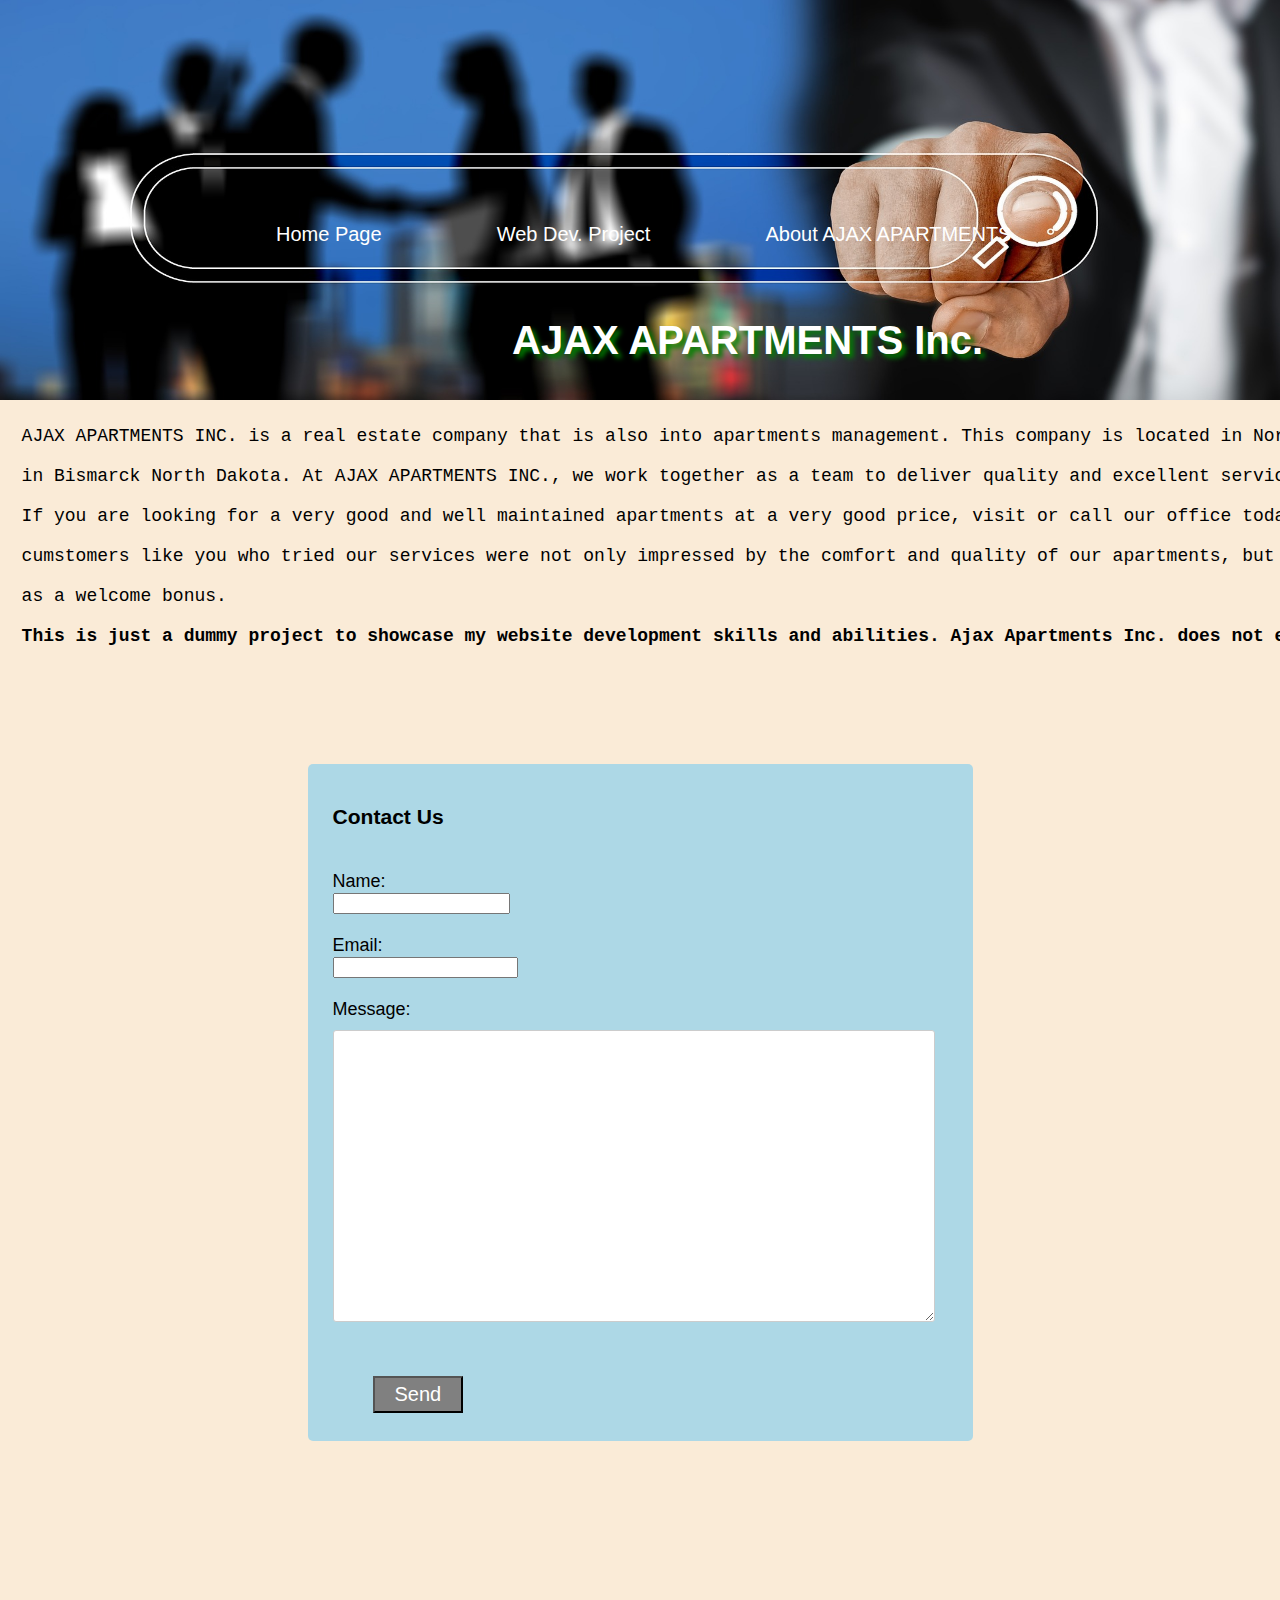
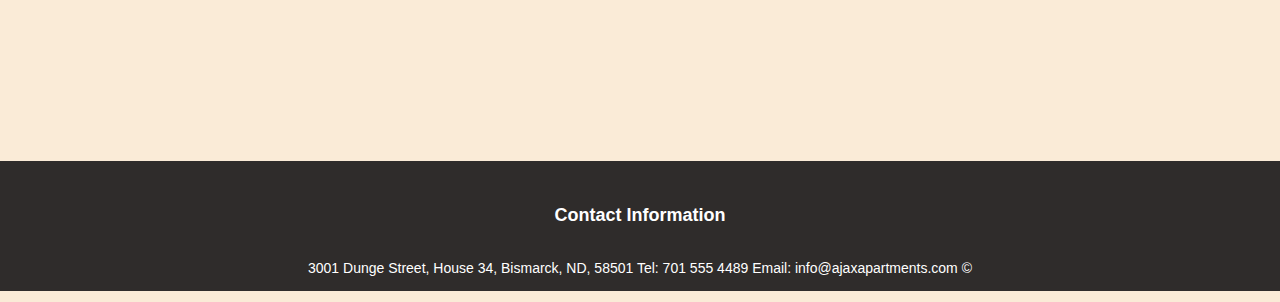
<file: aboutus.html>
<!DOCTYPE html>
<html>
<head>
  <meta charset="utf-8">
  <meta name="viewport" content="width=device-width, initial-scale=1">
  <title>About Us </title>
   <link rel ="stylesheet" type="text/css" href="about.css">
</head>
<body>
  <header>
   <img  src = "businessoffice.jpg">
 
   </header>
  <nav class = "navbar">
  <nav>
    <ul>
    <li><a href="index.html">Home Page</a></li>
   <li><a href="project1.html">Web Dev. Project</a></li> 
    <li><a href="aboutus.html">About AJAX APARTMENTS</a></li>
   
    </ul>
  </nav>
  <div>
  <section>
    <h2>AJAX APARTMENTS Inc.</h2>
  </section>
 </div>
<div >
<pre>
  AJAX APARTMENTS INC. is a real estate company that is also into apartments management. This company is located in North Dakota with it's head office 
  
  in Bismarck North Dakota. At AJAX APARTMENTS INC., we work together as a team to deliver quality and excellent services to our numerous clients.

  If you are looking for a very good and well maintained apartments at a very good price, visit or call our office today. Other numerous

  cumstomers like you who tried our services were not only impressed by the comfort and quality of our apartments, but also enjoyed one month free rent 
  
  as a welcome bonus.
  
  <b>This is just a dummy project to showcase my website development skills and abilities. Ajax Apartments Inc. does not exist!</b>
</pre>
</div>

<form action="mailto:simplefisher@gmail.com"
method="POST"
enctype="multipart/form-data"
name="EmailForm">
    <h3>Contact Us</h3><br>
    Name:<br>
    <input type="text" size="19" name="Contact-Name"><br><br>
    Email:<br>
    <input type="email" name="Contact-Email"><br><br> 
    Message:<br> 
    <textarea name="Contact-Message" rows="6″ cols="20″>
    </textarea><br><br> 
    <button type="submit" value="Submit">Send</button>
</form>  
  
</div>
  <footer>
   <h4 style="font-size: 18px; ">Contact Information</h4>
<p> 3001 Dunge Street, House 34, Bismarck, ND, 58501       Tel: 701 555 4489     Email: info@ajaxapartments.com   ©</p>
  </footer>

</body>
</html>
</file>
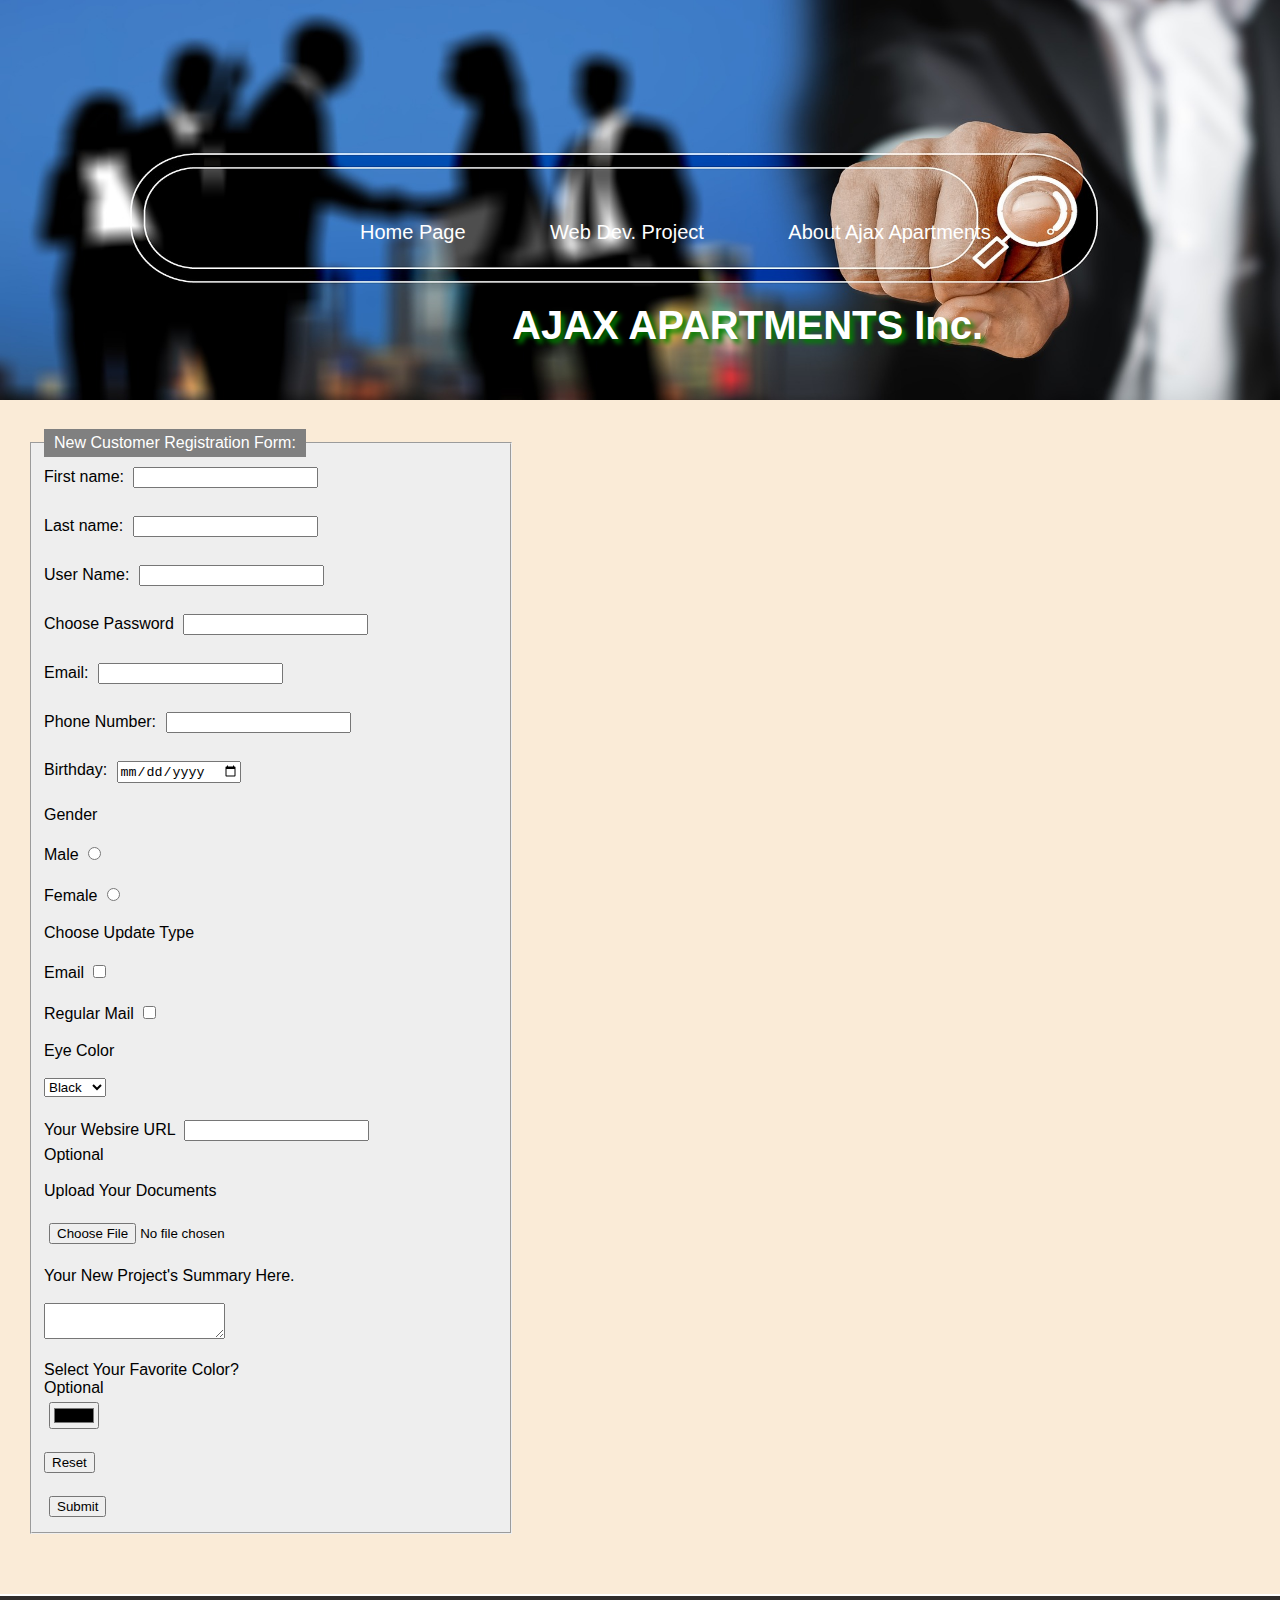
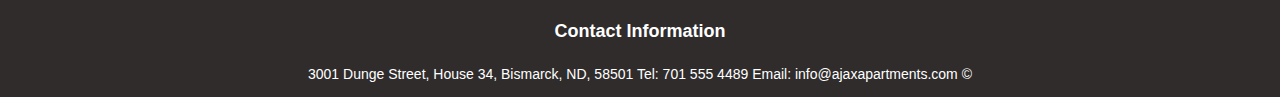
<file: applicationform.html>
<!DOCTYPE html>
<html>
<head>
 <!DOCTYPE html>
<html>
<head>
  <meta charset="utf-8">
  <meta name="viewport" content="width=device-width, initial-scale=1">
  <title>New Client Registration Form </title>
   <link rel ="stylesheet" type="text/css" href="appform.css">
</head>
<body>
  <header>
   <img  src = "businessoffice.jpg">

   </header>
  <nav class = "navbar">
  <nav>
    <ul>
    <li><a href="index.html">Home Page</a></li>
   <li><a href="project1.html">Web Dev. Project</a></li> 
    <li><a href="aboutus.html">About Ajax Apartments</a></li>
    
    </ul>
  </nav>
  <div>
  <section>
    <h2>AJAX APARTMENTS Inc. </h2>
  </section>
 </div><br><br>


<form action="results.html" method="GET" enctype="multipart/form-data"> <!--  enctype="multipart/form-data" takes multiple files uploads -->
 <fieldset>   
    <legend>New Customer Registration Form:</legend>  
    <label for="fname">First name:</label>
    <input type="text" name="fname" id="fname" required><br><br> 
    
    <label for="lname">Last name:</label>
    <input type="text" name="lname" id="lname" required><br><br>
    <label for="user">User Name:</label>
    <input type="text" name="user" id="user" required><br><br>
    <label>   
     Choose Password
    <input type="password" name="password" required>
    </label><br><br>

    <label for="email">Email:</label>
    <input type="email" name="email" id="email" required><br><br>
     <label for="phone">Phone Number:</label>
    <input type="tel" name="phone" id="phone" required><br><br>
    <label for="birthday">Birthday:</label>
    <input type="date" name="birthday" id="birthday" required min="1900-01-01"><br><br>
    
     Gender <br><br>
    <label for="male">Male</label>
    <input type="radio" name="gender" id="male" value="male"><br><br>
    <label for="Female">Female</label>
    <input type="radio" name="gender" id="female" value="female"><br><br>

     Choose Update Type <br><br>
    <label for="email">Email</label>
    <input type="checkbox" name="email" id="email"><br><br>
    <label for="regular mail">Regular Mail</label>
    <input type="checkbox" name="regular mail" id="regular male"><br><br>
    
    <label for="eyeColor">Eye Color</label><br><br>
    <select name="eyeColor" id="eyeColor" required> 

      <!-- adding "multiple" next allows you to make multiple options by holding down control key and make more selections     -->
      
    <option value="Black">Black</option>
    <option label1="Brown" value="Brown">Brown</option>
    <option label2="Blue" value="Blue">Blue</option>
    <option label3="Others" value="Others">Others</option>
  </select>
    <br><br>
       <label for="url">Your Websire URL</label>
      <input type="url" name="url" id="url" ><br>
      Optional<br><br>
      
      <label for="file">Upload Your Documents</label><br><br>
      <input id="file" type="file" name="file" required><br><br>

      <label for="membership">Your New Project's Summary Here.</label><br><br>
      <textarea id="membership" name="membership" required> </textarea><br><br>

      <label for="color">Select Your Favorite Color?</label><br>
      Optional<br>
      <input type="color" name="membership" id="membership"> </textarea><br><br>

    <button type="reset">Reset</button><br><br>
    <input type="submit" value="Submit">
  </fieldset>  
</form>



   <footer>
   <h4 style="font-size: 18px; ">Contact Information</h4>
<p> 3001 Dunge Street, House 34, Bismarck, ND, 58501       Tel: 701 555 4489     Email: info@ajaxapartments.com   ©</p>
  </footer>

</body>
</html>
</file>
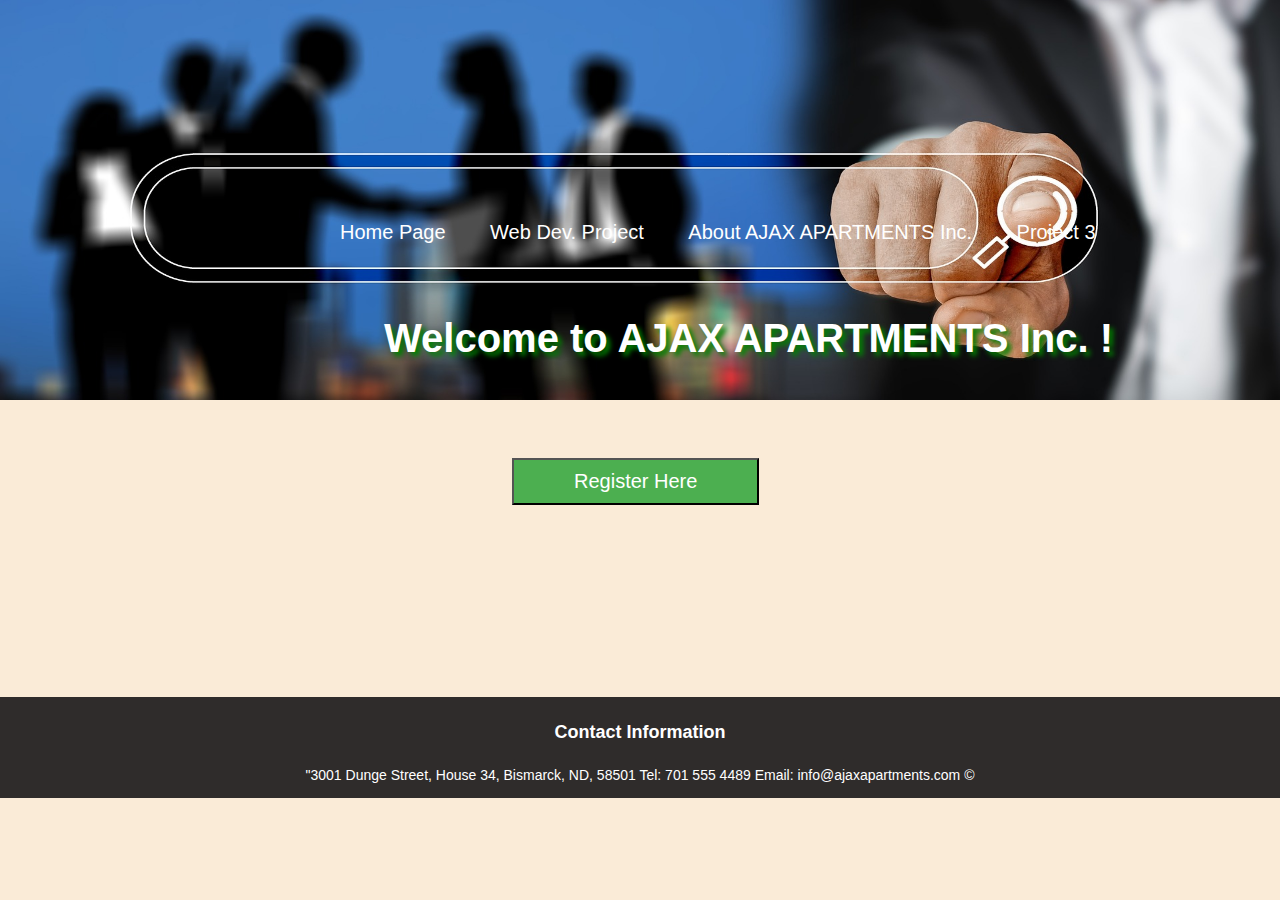
<file: project1.html>
<!DOCTYPE html>
<html>
<head>
  <meta charset="utf-8">
  <meta name="viewport" content="width=device-width, initial-scale=1">
  <title>Project 1 </title>
   <link rel ="stylesheet" type="text/css" href="style1.css">
</head>
<body>
  <header>
   <img  src = "businessoffice.jpg">
 
   </header>
  <nav class = "navbar">
  <nav>
    <ul>
    <li><a href="index.html">Home Page</a></li>
   <li><a href="project1.html">Web Dev. Project</a></li> 
    <li><a href="aboutus.html">About AJAX APARTMENTS Inc.</a></li>
    <li><a href="project3.html">Project 3</a></li>
    </ul>
  </nav>
  <div>
  <section>
    <h2>Welcome to AJAX APARTMENTS Inc. !</h2>
  </section>
 </div>

<button type="button"><a href="applicationform.html" target="_blank">Register Here</a></button>

  <footer>
   <h4 style="font-size: 18px; ">Contact Information</h4>
<p> "3001 Dunge Street, House 34, Bismarck, ND, 58501       Tel: 701 555 4489     Email: info@ajaxapartments.com   ©</p>
  </footer>

</body>
</html>
</file>
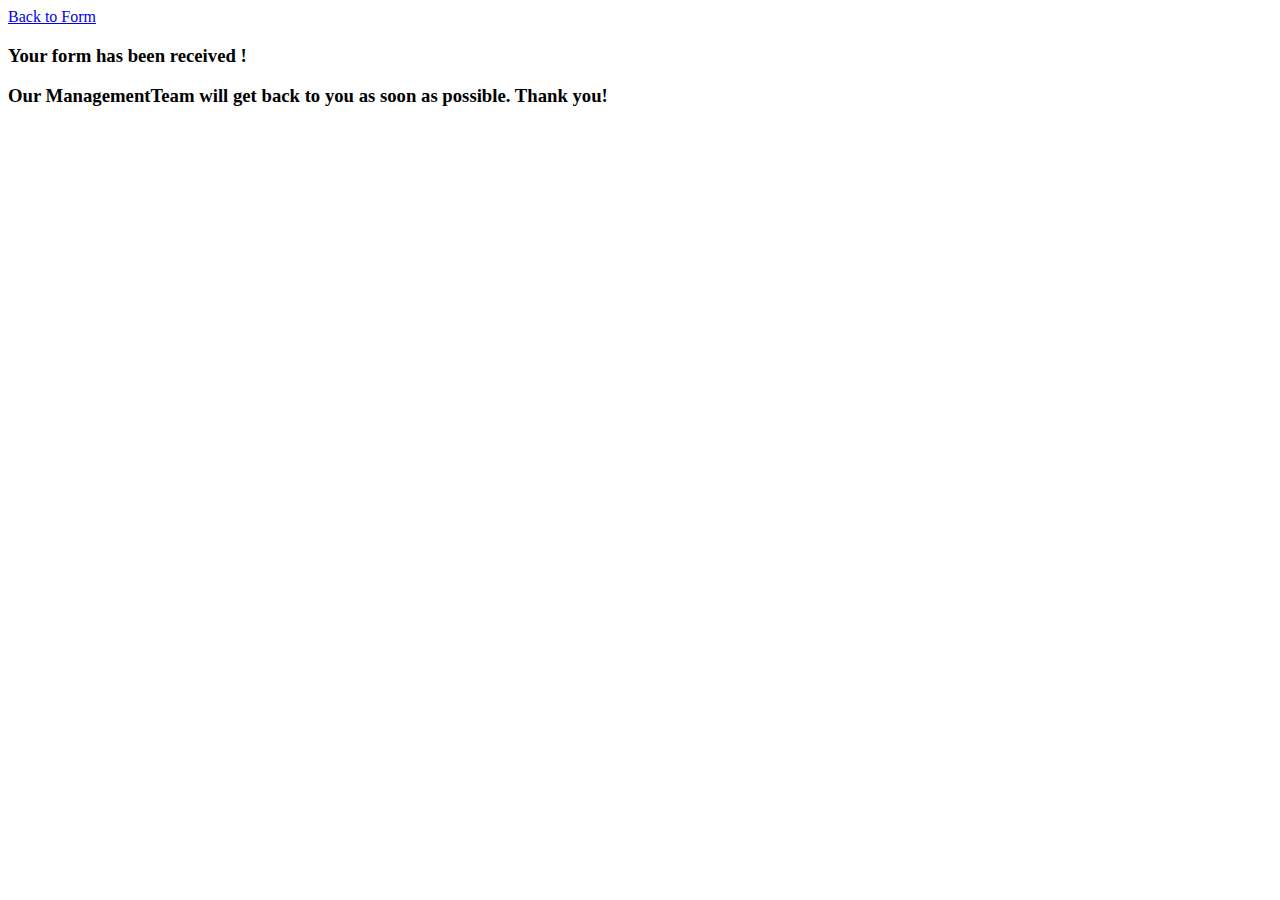
<file: results.html>
<!DOCTYPE html>
<html lang="en">
<head>
	<meta charset="utf-8">
	<meta name="viewport" content="width=device-width, initial-scale=1">
	<title>Results</title>
</head>
<body>
	<div id="results"></div>
	<a href="/">Back to Form</a>
	<script>
		const resultsList = document.getElementById('result')
		new URLSearchParams(window.location.search).forEach((value,name) =>{
			resultsList.append('${name} : ${value}')
			resultsList.append(document.creatElement('br'))
		})
	</script>
	<h3>Your form has been received !</h3>
	<h3>Our ManagementTeam will get back to you as soon as possible. Thank you!</h3>
</body>
</html>
</file>
<file: about.css>
body{
    
    margin: 0;
    font-family: Arial;
    font-size: 18px;
    color: black;
    background-color: #FAEBD7;

     }


header{
  display:block;
  text-shadow: 2px 2px 2px green;
  width: 100%;
  height: 5px;
  margin: 0;
  padding:0;
}



  img{
display:inline-block;
background-image:url("C:\Users\uchej\Desktop\MyProgramming Languages\Udemy\Web_Development\WebDevFolder\my_professional_portfolio\businessoffice.jpg ") ;

width: 100%;
height:400px;

}



.navbar{
  background-color:white ;
  width: 100%;
  height: 50px;
  margin:0;
  padding-top: 200px;
 

 
}


 ul{
  display:block;
   padding-left: 20%;

}

 li{
  display:inline-flex;
  text-decoration: none;
 
  text-align: center;

}


a{
  text-decoration: none;
  color:white;
  font-size: 20px;
  margin-left: 20px;
  margin-right:90px;
  position:150px;

}


a:hover, 
a:active {

    background-color: red;
    
    }


h1{
   padding-top: 3%;
  color:white;
  margin-left: 30%;
  font-size: 40px;
  text-shadow: 2px 2px 3px green;
}

h2{
  padding-top: 3%;
  color:white;
  margin-left: 40%;
  font-size: 40px;
  text-shadow: 4px 4px 5px green;

}


div pre{
  display:inline-block;
  margin-top:30px;
  
  text-align: justify;
}

form{
  max-width: 400px;
  margin:  auto;
  background: lightblue;
  padding: 20px 240px 20px 25px;
  border-radius: 5px;
  margin-top: 100px;

}

 textarea{
  width: 100%;
  padding: 100px;
  border-radius: 3px;
  border: 1px solid #ccc;
  margin-top: 10px;
  margin-bottom: 20px;
}

button {
  display: inline-block;
  background-color: gray;
  border-color: black;
  color: white;
  padding: 5px 20px;
  text-align: center;
  font-size: 20px;
  margin: 2% 10%;
  transition-duration: 0.4s;
  cursor: pointer;
  
}

button:hover, button:active {
  background-color: blue;
}

footer p{
   display:inline-flex;
    margin-top: 10px;
 
}


footer{
  width: 100%;
  
  background-color: #2F2C2B;
  color: white;
  text-align:center;
  height: 50px; 
  padding-bottom: 60px;
  padding-top: 20px; 
  font-size: 14px;  
  margin-top: 25%;
 }
</file>
<file: appform.css>
body{
    
    margin:0;
    font-family: Arial;
  
     }


header{
    display:block;
    text-shadow: 2px 2px 2px green;
    width: 100%;
    height: 5px;
    margin: 0;
    padding:0;
    }



img{
    display:inline-block;
    background-image:url("C:\Users\uchej\Desktop\MyProgramming Languages\Udemy\Web_Development\WebDevFolder\my_professional_portfolio\businessoffice.jpg ") ;
    width: 100%;
    height:400px;

    }



.navbar{
    background-color:white ;
    width: 100%;
    height: 50px;
    margin-top:0;
    padding-top: 200px;
    }


 ul{
    display:block;
    padding-left: 25%;

    }

li{
    display:inline-flex;
    text-decoration: none;
    text-align: center;
    }


a{
    text-decoration: none;
    color:white;
    font-size: 20px;
    margin-left: 40px;
    margin-right:40px;
 
    }


a:hover, a:active {
      background-color: red;
      }

h2{
    padding-top: 2%;
    color:white;
    margin-left: 40%;
    font-size: 40px;
    text-shadow: 4px 4px 5px green;
    margin-bottom: 0px;
    }



form{

    background-color: #FAEBD7;
    margin-top: 0px;
    padding-top: 45px;
    padding-bottom: 60px;
    }


fieldset {
    background-color: #eeeeee;
    margin-right: 60%;
    margin-left:30px;
    }

legend {
    background-color: gray;
    color: white;
    padding: 5px 10px;
    }

input {
    margin: 5px;
    }


footer{
    width: 100%;
    height: 30%;
    background-color: #2F2C2B;
    color: white;
    text-align:center;
    height: 50px; 
    padding-bottom: 50px;
    padding-top: 1px; 
    font-size: 14px;  
    margin-top: 2px;
    }
</file>
<file: style1.css>
body{
    
      margin: 0;
      font-family: Arial;
      background-color: #FAEBD7;
  
     }


header{
      display:block;
      text-shadow: 2px 2px 2px green;
      width: 100%;
      height: 5px;
      margin: 0;
      padding:0;
      }



  img{
      display:inline-block;
      background-image:url("C:\Users\uchej\Desktop\MyProgramming Languages\Udemy\Web_Development\WebDevFolder\my_professional_portfolio\businessoffice.jpg ") ;

      width: 100%;
      height:400px;

      }


.navbar{
      background-color:white ;
      width: 100%;
      height: 50px;
      margin:0;
      padding-top: 200px;
      }


 ul{
      display:block;
      padding-left: 25%;

      }

 li{
      display:inline-flex;
      text-decoration: none;
 
      text-align: center;

      }


  a{
      text-decoration: none;
      color:white;
      font-size: 20px;
      margin-left: 20px;
      margin-right:20px;
      

      }

      
a:hover, a:active {
      background-color: red;
      }

  h1{
      padding-top: 3%;
      color:white;
      margin-left: 30%;
      font-size: 40px;
      text-shadow: 2px 2px 3px green;
      }

h2{
      padding-top: 3%;
      color:white;
      margin-left: 30%;
      font-size: 40px;
      text-shadow: 4px 4px 5px green;

      }

button {
      display: inline-block;
      background-color: #4CAF50;
      border-color: black;
      color: green;
      padding: 10px 40px;
      text-align: center;
      font-size: 20px;
      margin: 5% 40%;
      transition-duration: 0.4s;
      cursor: pointer;
      }

button:hover, button:active {
      background-color: blue;
      }



footer{
      width: 100%;
      height: 30%;
      background-color: #2F2C2B;
      color: white;
      text-align:center;
      height: 50px; 
      padding-bottom: 50px;
      padding-top: 1px; 
      font-size: 14px;  
      margin-top: 10%;
      }
</file>
